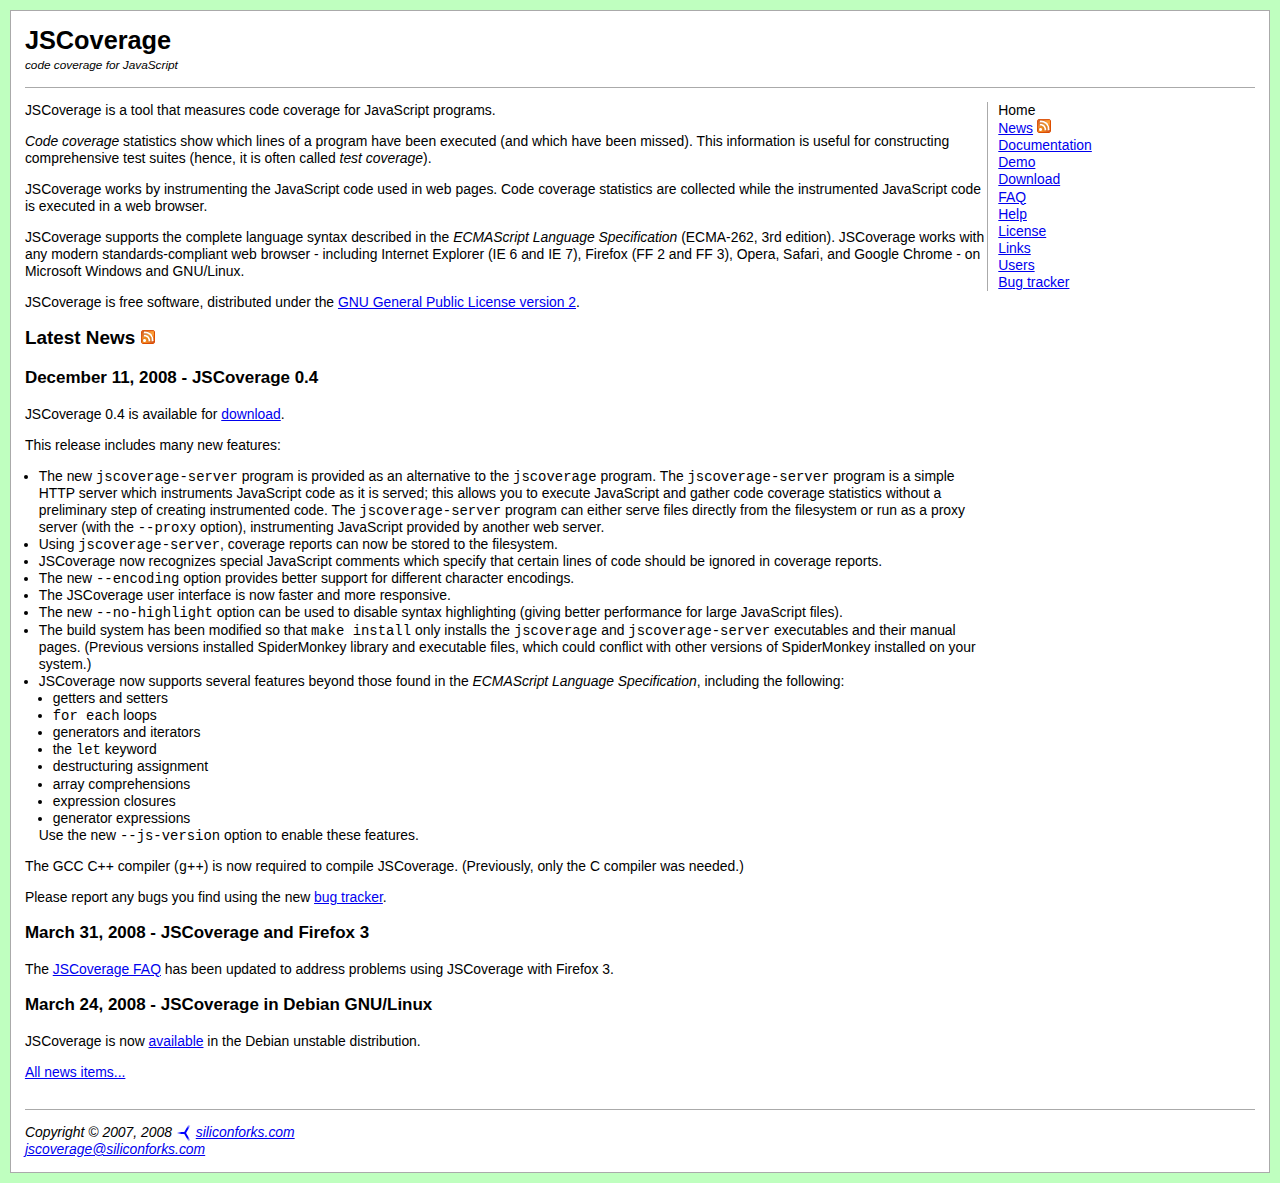
<file: socket.io/support/expresso/deps/jscoverage/doc/index.html>
<!DOCTYPE HTML PUBLIC "-//W3C//DTD HTML 4.01//EN">
<html>
<head>
<title>JSCoverage - code coverage for JavaScript</title>
<link rel="stylesheet" type="text/css" href="reset-fonts-grids.css">
<link rel="stylesheet" type="text/css" href="style.css">
</head>
<body>
<div id="doc3" class="yui-t5"> 
  <div id="hd"><h1><span class="h1">JSCoverage</span><br><span class="tag">code coverage for JavaScript</span></h1></div>  
  <div id="bd">
    <div id="yui-main"> 
      <div id="jscoverage-main" class="yui-b">
        <p>
        JSCoverage is a tool that measures code coverage for
        JavaScript programs.
        </p>
        <p>
        <dfn>Code coverage</dfn> statistics show which lines of a program have
        been executed (and which have been missed).  This information is useful
        for constructing comprehensive test suites (hence, it is often called
        <dfn>test coverage</dfn>).
        </p>
        <p>
        JSCoverage works by instrumenting the JavaScript code used in web
        pages.  Code coverage statistics are collected while the instrumented
        JavaScript code is executed in a web browser.
        </p>
        <p>
        JSCoverage supports the complete language syntax described in the
        <cite>ECMAScript Language Specification</cite> (ECMA-262, 3rd edition).
        JSCoverage works with any modern standards-compliant web browser -
        including Internet Explorer (IE 6 and IE 7), Firefox (FF 2 and FF 3),
        Opera, Safari, and Google Chrome - on Microsoft Windows and GNU/Linux.
        </p>
        <p>
        JSCoverage is free software, distributed under the
        <a href="license.html">GNU General Public License version 2</a>.
        </p>

        <h2>Latest News <a href="http://siliconforks.com/jscoverage/news.xml" type="application/rss+xml" title="RSS feed for JSCoverage"><img src="feed-icon-14x14.png" alt="RSS feed"></a></h2>

        <h3><a name="20081211">December 11, 2008 - JSCoverage 0.4</a></h3>
        <p>
        JSCoverage 0.4 is available for <a href="http://siliconforks.com/jscoverage/download.html">download</a>.
        </p>
        <p>
        This release includes many new features:
        </p>
        <ul class="list">
        <li>
        The new <code>jscoverage-server</code> program is provided as an
        alternative to the <code>jscoverage</code> program.  The
        <code>jscoverage-server</code> program is a simple HTTP server which
        instruments JavaScript code as it is served; this allows you to execute
        JavaScript and gather code coverage statistics without a preliminary
        step of creating instrumented code. The <code>jscoverage-server</code>
        program can either serve files directly from the filesystem or run as a
        proxy server (with the <code>--proxy</code> option), instrumenting
        JavaScript provided by another web server.
        <li>
        Using <code>jscoverage-server</code>, coverage reports can now be stored
        to the filesystem.
        </li>
        <li>
        JSCoverage now recognizes special JavaScript comments which specify that
        certain lines of code should be ignored in coverage reports.
        </li>
        <li>
        The new <code>--encoding</code> option provides better support for
        different character encodings.
        </li>
        <li>
        The JSCoverage user interface is now faster and more responsive.
        </li>
        <li>
        The new <code>--no-highlight</code> option can be used to disable syntax
        highlighting (giving better performance for large JavaScript files).
        </li>
        <li>
        The build system has been modified so that <code>make install</code>
        only installs the <code>jscoverage</code> and
        <code>jscoverage-server</code> executables and their manual pages.
        (Previous versions installed SpiderMonkey library and executable files,
        which could conflict with other versions of SpiderMonkey installed on
        your system.)
        </li>
        <li>
        JSCoverage now supports several features beyond those found in the
        <cite>ECMAScript Language Specification</cite>, including the following:
        <ul class="list">
        <li>getters and setters
        <li><code>for each</code> loops
        <li>generators and iterators
        <li>the <code>let</code> keyword
        <li>destructuring assignment
        <li>array comprehensions
        <li>expression closures
        <li>generator expressions
        </ul>
        Use the new <code>--js-version</code> option to enable these features.
        </li>
        </ul>
        <p>
        The GCC C++ compiler (<code>g++</code>) is now required to compile
        JSCoverage.  (Previously, only the C compiler was needed.)
        </p>
        <p>
        Please report any bugs you find using the new <a href="http://siliconforks.com/jscoverage/bugs/">bug tracker</a>.
        </p>

        <h3><a name="20080331">March 31, 2008 - JSCoverage and Firefox 3</a></h3>
        <p>
        The <a href="faq.html">JSCoverage FAQ</a> has been updated to address problems using JSCoverage with Firefox 3.
        </p>

        <h3><a name="20080324">March 24, 2008 - JSCoverage in Debian GNU/Linux</a></h3>
        <p>
        JSCoverage is now <a href="http://packages.debian.org/sid/jscoverage">available</a> in the Debian unstable distribution.
        </p>

        <p>
        <a href="news.html">All news items...</a>
        </p>
      </div>
    </div> 
    <div id="jscoverage-sidebar" class="yui-b">
      <ul>
      <li>Home
      <li><a href="news.html">News</a> <a href="http://siliconforks.com/jscoverage/news.xml" type="application/rss+xml" title="RSS feed for JSCoverage"><img src="feed-icon-14x14.png" alt="RSS feed"></a>
      <li><a href="manual.html">Documentation</a>
      <li><a href="demo.html">Demo</a>
      <li><a href="http://siliconforks.com/jscoverage/download.html">Download</a>
      <li><a href="faq.html">FAQ</a>
      <li><a href="help.html">Help</a>
      <li><a href="license.html">License</a>
      <li><a href="links.html">Links</a>
      <li><a href="users.html">Users</a>
      <li><a href="http://siliconforks.com/jscoverage/bugs/">Bug tracker</a>
      </ul>
    </div> 
  </div>  
  <div id="ft">
    <address>
      Copyright &copy; 2007, 2008 <a href="http://siliconforks.com/"><img src="siliconforks-16x16.png" width="16" height="16" class="icon" alt="Silicon Forks"></a> <a href="http://siliconforks.com/">siliconforks.com</a><br>
      <a href="mailto:jscoverage@siliconforks.com">jscoverage@siliconforks.com</a>
    </address>
  </div>  
</div>
</body>
</html>
</file>
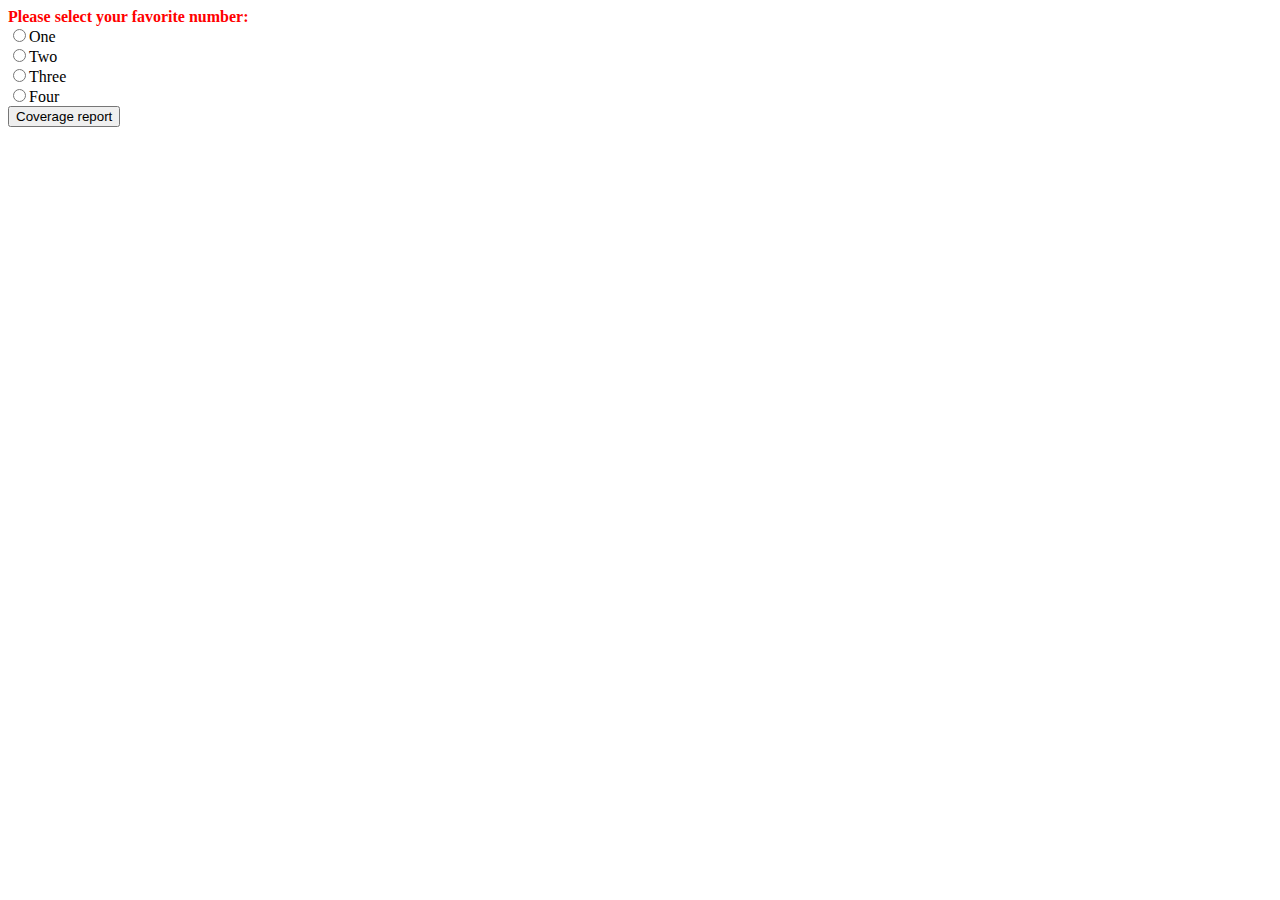
<file: socket.io/support/expresso/deps/jscoverage/doc/example-inverted/index.html>
<!DOCTYPE html PUBLIC "-//W3C//DTD HTML 4.01 Transitional//EN">
<html>
<head>
<title>Example</title>
<script type="text/javascript" src="script.js"></script>
<style>
div.black {
  color: black;
}
div.red {
  color: red;
  font-weight: bold;
}
</style>
</head>
<body>
<div id="request" class="red">Please select your favorite number:</div>
<input type="radio" name="number" id="radio1" onclick="go(this);"><label for="radio1">One</label><br>
<input type="radio" name="number" id="radio2" onclick="go(this);"><label for="radio2">Two</label><br>
<input type="radio" name="number" id="radio3" onclick="go(this);"><label for="radio3">Three</label><br>
<input type="radio" name="number" id="radio4" onclick="go(this);"><label for="radio4">Four</label><br>
<div id="result" class="red"></div>
<button onclick='window.open("jscoverage.html");'>Coverage report</button>
</body>
</html>
</file>
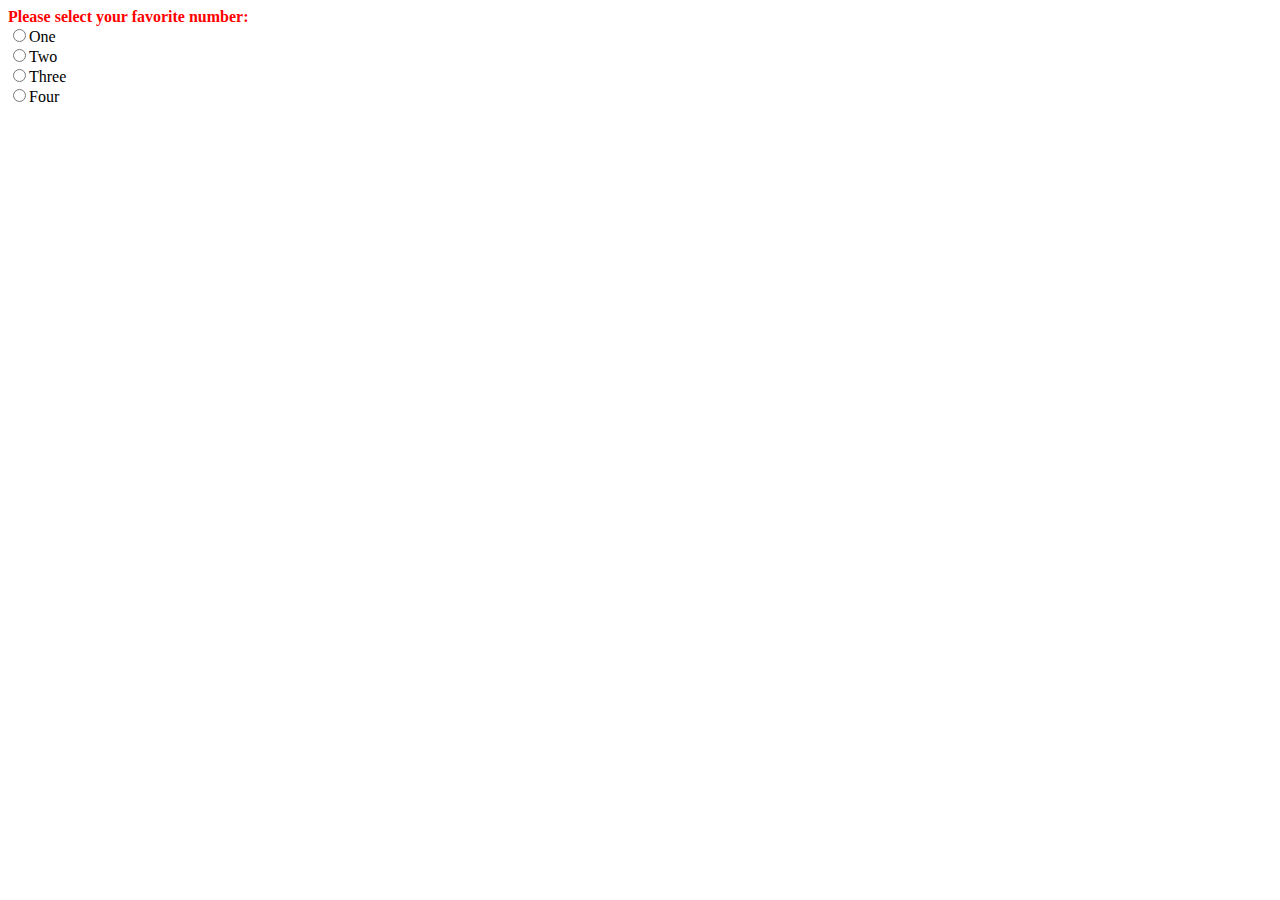
<file: socket.io/support/expresso/deps/jscoverage/doc/example/index.html>
<!DOCTYPE html PUBLIC "-//W3C//DTD HTML 4.01 Transitional//EN">
<html>
<head>
<title>Example</title>
<script type="text/javascript" src="script.js"></script>
<style>
div.black {
  color: black;
}
div.red {
  color: red;
  font-weight: bold;
}
</style>
</head>
<body>
<div id="request" class="red">Please select your favorite number:</div>
<input type="radio" name="number" id="radio1" onclick="go(this);"><label for="radio1">One</label><br>
<input type="radio" name="number" id="radio2" onclick="go(this);"><label for="radio2">Two</label><br>
<input type="radio" name="number" id="radio3" onclick="go(this);"><label for="radio3">Three</label><br>
<input type="radio" name="number" id="radio4" onclick="go(this);"><label for="radio4">Four</label><br>
<div id="result" class="red"></div>
</body>
</html>
</file>
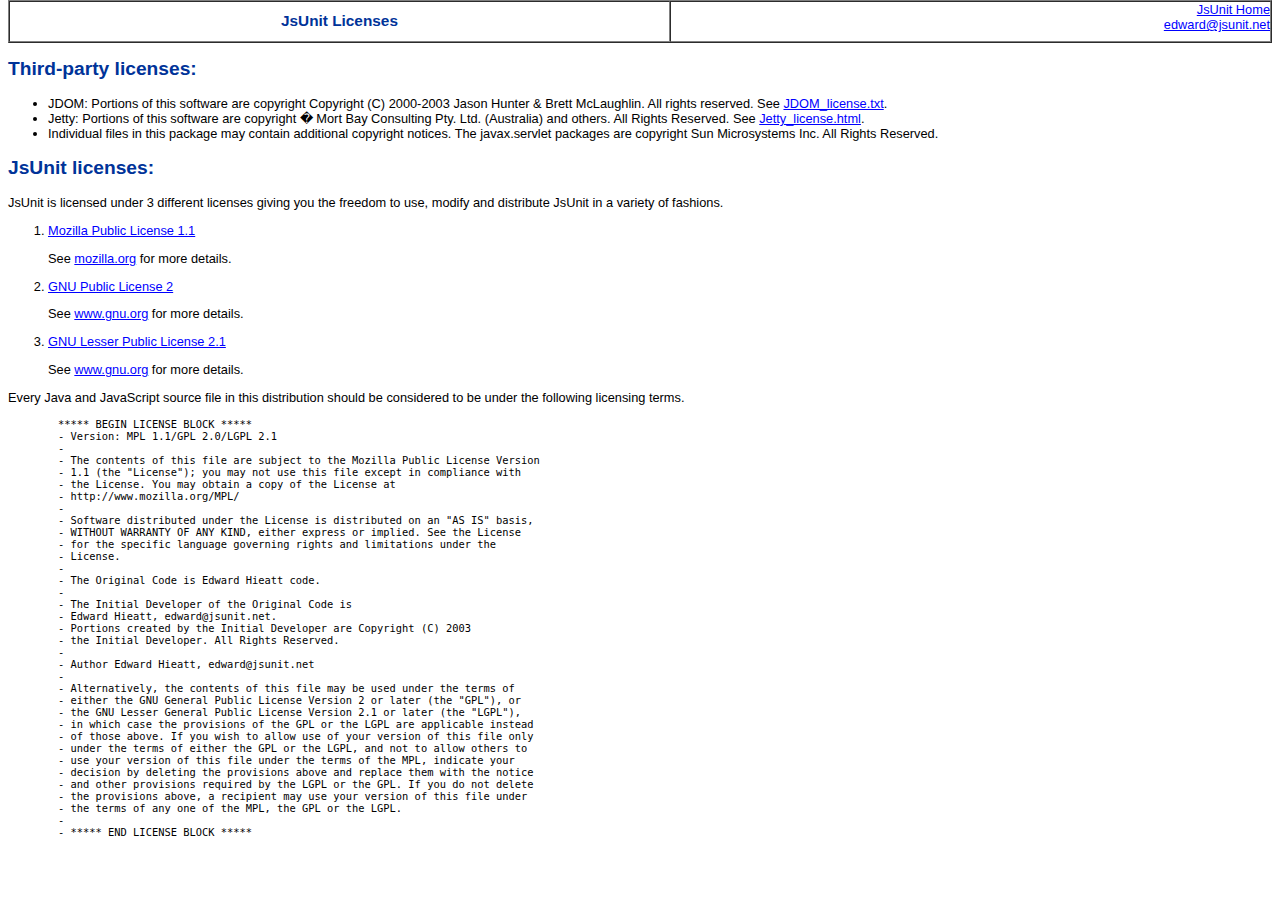
<file: socket.io/support/expresso/deps/jscoverage/doc/example-jsunit/jsunit/licenses/index.html>
<!DOCTYPE HTML PUBLIC "-//W3C//DTD HTML 4.01 Transitional//EN" "http://www.w3.org/TR/html4/loose.dtd">
<html>
<!-- JsUnit -->
<!-- ***** BEGIN LICENSE BLOCK *****
   - Version: MPL 1.1/GPL 2.0/LGPL 2.1
   -
   - The contents of this file are subject to the Mozilla Public License Version
   - 1.1 (the "License"); you may not use this file except in compliance with
   - the License. You may obtain a copy of the License at
   - http://www.mozilla.org/MPL/
   -
   - Software distributed under the License is distributed on an "AS IS" basis,
   - WITHOUT WARRANTY OF ANY KIND, either express or implied. See the License
   - for the specific language governing rights and limitations under the
   - License.
   -
   - The Original Code is Edward Hieatt code.
   -
   - The Initial Developer of the Original Code is
   - Edward Hieatt, edward@jsunit.net.
   - Portions created by the Initial Developer are Copyright (C) 2001
   - the Initial Developer. All Rights Reserved.
   -
   - Contributor(s):
   - Edward Hieatt, edward@jsunit.net (original author)
   - Bob Clary, bc@bclary.comn
   -
   - Alternatively, the contents of this file may be used under the terms of
   - either the GNU General Public License Version 2 or later (the "GPL"), or
   - the GNU Lesser General Public License Version 2.1 or later (the "LGPL"),
   - in which case the provisions of the GPL or the LGPL are applicable instead
   - of those above. If you wish to allow use of your version of this file only
   - under the terms of either the GPL or the LGPL, and not to allow others to
   - use your version of this file under the terms of the MPL, indicate your
   - decision by deleting the provisions above and replace them with the notice
   - and other provisions required by the LGPL or the GPL. If you do not delete
   - the provisions above, a recipient may use your version of this file under
   - the terms of any one of the MPL, the GPL or the LGPL.
   -
   - ***** END LICENSE BLOCK ***** -->

<head>
    <meta http-equiv="Content-Type" content="text/html; charset=UTF-8">
    <title>Licensing</title>
    <link rel="stylesheet" type="text/css" href="../app/css/jsUnitStyle.css">
</head>

<body>
<table width="100%" cellpadding="0" cellspacing="0" border="1" summary="jsUnit Information">
    <tr>
        <th align="center" valign="top"><h1>JsUnit Licenses</h1></th>

        <td align="right" valign="top">
            <a href="http://www.jsunit.net/" target="_blank">JsUnit Home</a><br>
            <a href="mailto:edward@jsunit.net">edward@jsunit.net</a><br>
        </tr>
</table>

<p><h2>Third-party licenses:</h2>
    <ul>
        <li>JDOM: Portions of this software are copyright Copyright (C) 2000-2003 Jason Hunter & Brett McLaughlin. All
            rights reserved. See <a href="JDOM_license.txt">JDOM_license.txt</a>.
        <li>Jetty: Portions of this software are copyright � Mort Bay Consulting Pty. Ltd. (Australia) and others. All
            Rights Reserved. See <a href="Jetty_license.html">Jetty_license.html</a>.
        <li>Individual files in this package may contain additional copyright notices. The javax.servlet packages are
            copyright Sun Microsystems Inc. All Rights Reserved.
    </ul>
</p>

<p><h2>JsUnit licenses:</h2>
    JsUnit is licensed under 3 different licenses giving you the freedom
    to use, modify and distribute JsUnit in a variety of fashions.
</p>

<ol>
    <li>
        <p><a href="MPL-1.1.txt">Mozilla Public License 1.1</a></p>

        <p>See <a href="http://www.mozilla.org/MPL/">mozilla.org</a>
            for more details.</p>
    </li>

    <li>
        <p><a href="gpl-2.txt">GNU Public License 2</a></p>

        <p>See <a href="http://www.gnu.org/licenses/licenses.html">www.gnu.org</a>
            for more details.</p>
    </li>

    <li>
        <p><a href="lgpl-2.1.txt">GNU Lesser Public License 2.1</a></p>

        <p>See <a href="http://www.gnu.org/licenses/licenses.html">www.gnu.org</a>
            for more details.</p>
    </li>
</ol>

<p>
    Every Java and JavaScript source file in this distribution should be considered to be under the following licensing
    terms.
    <pre>
        ***** BEGIN LICENSE BLOCK *****
        - Version: MPL 1.1/GPL 2.0/LGPL 2.1
        -
        - The contents of this file are subject to the Mozilla Public License Version
        - 1.1 (the "License"); you may not use this file except in compliance with
        - the License. You may obtain a copy of the License at
        - http://www.mozilla.org/MPL/
        -
        - Software distributed under the License is distributed on an "AS IS" basis,
        - WITHOUT WARRANTY OF ANY KIND, either express or implied. See the License
        - for the specific language governing rights and limitations under the
        - License.
        -
        - The Original Code is Edward Hieatt code.
        -
        - The Initial Developer of the Original Code is
        - Edward Hieatt, edward@jsunit.net.
        - Portions created by the Initial Developer are Copyright (C) 2003
        - the Initial Developer. All Rights Reserved.
        -
        - Author Edward Hieatt, edward@jsunit.net
        -
        - Alternatively, the contents of this file may be used under the terms of
        - either the GNU General Public License Version 2 or later (the "GPL"), or
        - the GNU Lesser General Public License Version 2.1 or later (the "LGPL"),
        - in which case the provisions of the GPL or the LGPL are applicable instead
        - of those above. If you wish to allow use of your version of this file only
        - under the terms of either the GPL or the LGPL, and not to allow others to
        - use your version of this file under the terms of the MPL, indicate your
        - decision by deleting the provisions above and replace them with the notice
        - and other provisions required by the LGPL or the GPL. If you do not delete
        - the provisions above, a recipient may use your version of this file under
        - the terms of any one of the MPL, the GPL or the LGPL.
        -
        - ***** END LICENSE BLOCK *****
    </pre>
</p>
</body>
</html>
</file>
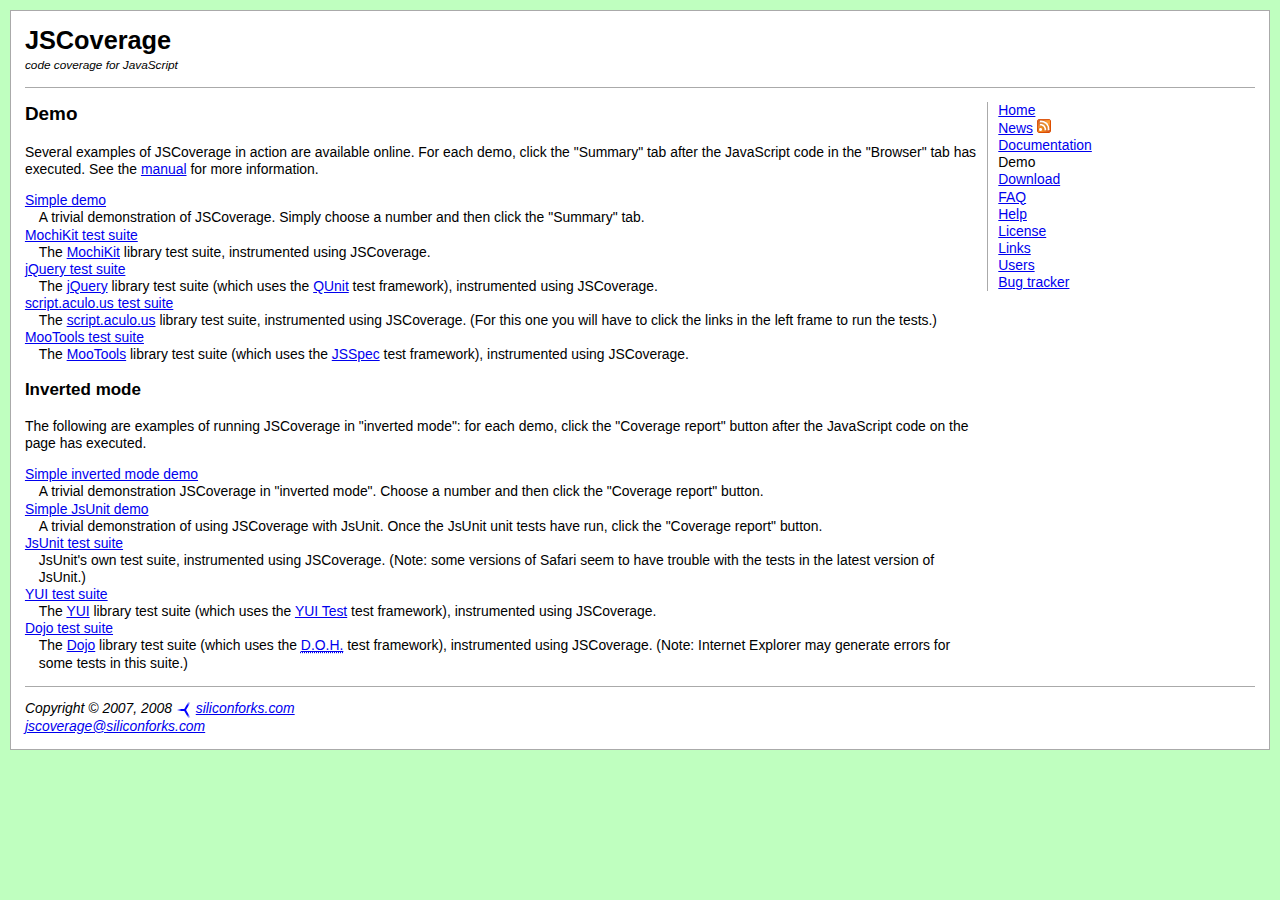
<file: socket.io/support/expresso/deps/jscoverage/doc/demo.html>
<!DOCTYPE HTML PUBLIC "-//W3C//DTD HTML 4.01//EN">
<html>
<head>
<title>JSCoverage - demo</title>
<link rel="stylesheet" type="text/css" href="reset-fonts-grids.css">
<link rel="stylesheet" type="text/css" href="style.css">
</head>
<body>
<div id="doc3" class="yui-t5">
  <div id="hd"><h1><a href="./">JSCoverage</a><br><span class="tag">code coverage for JavaScript</span></h1></div>  
  <div id="bd">
    <div id="yui-main"> 
      <div id="jscoverage-main" class="yui-b">
        <h2>Demo</h2>
        <p>
        Several examples of JSCoverage in action are available online.  For each demo, click the "Summary" tab
        after the JavaScript code in the "Browser" tab has executed.  See the <a href="manual.html">manual</a>
        for more information.
        </p>
        <dl>
        <dt><a href="instrumented/jscoverage.html?index.html">Simple demo</a></dt>
        <dd>A trivial demonstration of JSCoverage.  Simply choose a number and then click the "Summary" tab.</dd>
        <dt><a href="http://siliconforks.com/jscoverage/instrumented-mochikit/jscoverage.html?tests/index.html">MochiKit test suite</a></dt>
        <dd>The <a href="http://mochikit.com/">MochiKit</a> library test suite, instrumented using JSCoverage.</dd>
        <dt><a href="http://siliconforks.com/jscoverage/instrumented-jquery/jscoverage.html?test/index.html">jQuery test suite</a></dt>
        <dd>The <a href="http://jquery.com/">jQuery</a> library test suite
        (which uses the <a href="http://docs.jquery.com/QUnit">QUnit</a> test framework),
        instrumented using JSCoverage.</dd>
        <dt><a href="http://siliconforks.com/jscoverage/instrumented-scriptaculous/jscoverage.html?test/run_unit_tests.html">script.aculo.us test suite</a></dt>
        <dd>The <a href="http://script.aculo.us/">script.aculo.us</a> library test suite, instrumented using JSCoverage.  (For this one you
            will have to click the links in the left frame to run the tests.)</dd>
        <dt><a href="http://siliconforks.com/jscoverage/instrumented-mootools/jscoverage.html?Specs/index.html">MooTools test suite</a></dt>
        <dd>The <a href="http://mootools.net/">MooTools</a> library test suite
        (which uses the <a href="http://jania.pe.kr/aw/moin.cgi/JSSpec">JSSpec</a> test framework),
        instrumented using JSCoverage.</dd>
        </dl>
        <h3>Inverted mode</h3>
        <p>
        The following are examples of running JSCoverage in "inverted mode":
        for each demo, click the "Coverage report" button after the JavaScript
        code on the page has executed.
        </p>
        <dl>
        <dt><a href="instrumented-inverted/index.html">Simple inverted mode demo</a></dt>
        <dd>A trivial demonstration JSCoverage in "inverted mode".
            Choose a number and then click the "Coverage report" button.</dd>
        <dt><a href="http://siliconforks.com/jscoverage/instrumented-jsunit/jsunit/testRunner.html?testPage=http://siliconforks.com/jscoverage/instrumented-jsunit/test.html&amp;autoRun=true">Simple JsUnit demo</a></dt>
        <dd>A trivial demonstration of using JSCoverage with JsUnit.  Once the
            JsUnit unit tests have run, click the "Coverage report" button.</dd>
        <dt><a href="http://siliconforks.com/jscoverage/instrumented-jsunit-self/jsunit/testRunner.html?testPage=http://siliconforks.com/jscoverage/instrumented-jsunit-self/jsunit/tests/jsUnitTestSuite.html&amp;autoRun=true">JsUnit test suite</a></dt>
        <dd>JsUnit's own test suite, instrumented using JSCoverage.  (Note: some versions of Safari seem to have trouble with the tests in the latest version of JsUnit.)</dd>
        <dt><a href="http://siliconforks.com/jscoverage/instrumented-yui/tests/YUI.html">YUI test suite</a>
        <dd>The <a href="http://developer.yahoo.com/yui/">YUI</a> library test suite
        (which uses the <a href="http://developer.yahoo.com/yui/yuitest/">YUI Test</a> test framework),
        instrumented using JSCoverage.
        <dt><a href="http://siliconforks.com/jscoverage/instrumented-dojo/dojo/tests/runTests.html">Dojo test suite</a>
        <dd>The <a href="http://dojotoolkit.org/">Dojo</a> library test suite
        (which uses the <a href="http://dojotoolkit.org/book/dojo-book-0-9/part-4-meta-dojo/d-o-h-unit-testing"><acronym title="Dojo Objective Harness">D.O.H.</acronym></a> test framework),
        instrumented using JSCoverage.  (Note: Internet Explorer may generate errors for some tests in this suite.)
        </dl>
      </div>
    </div>
    <div id="jscoverage-sidebar" class="yui-b">
      <ul>
      <li><a href="./">Home</a>
      <li><a href="news.html">News</a> <a href="http://siliconforks.com/jscoverage/news.xml" type="application/rss+xml" title="RSS feed for JSCoverage"><img src="feed-icon-14x14.png" alt="RSS feed"></a>
      <li><a href="manual.html">Documentation</a>
      <li>Demo
      <li><a href="http://siliconforks.com/jscoverage/download.html">Download</a>
      <li><a href="faq.html">FAQ</a>
      <li><a href="help.html">Help</a>
      <li><a href="license.html">License</a>
      <li><a href="links.html">Links</a>
      <li><a href="users.html">Users</a>
      <li><a href="http://siliconforks.com/jscoverage/bugs/">Bug tracker</a>
      </ul>
    </div> 
  </div>
  <div id="ft">
    <address>
      Copyright &copy; 2007, 2008 <a href="http://siliconforks.com/"><img src="siliconforks-16x16.png" width="16" height="16" class="icon" alt="Silicon Forks"></a> <a href="http://siliconforks.com/">siliconforks.com</a><br>
      <a href="mailto:jscoverage@siliconforks.com">jscoverage@siliconforks.com</a>
    </address>
  </div>  
</div>
</body>
</html>
</file>
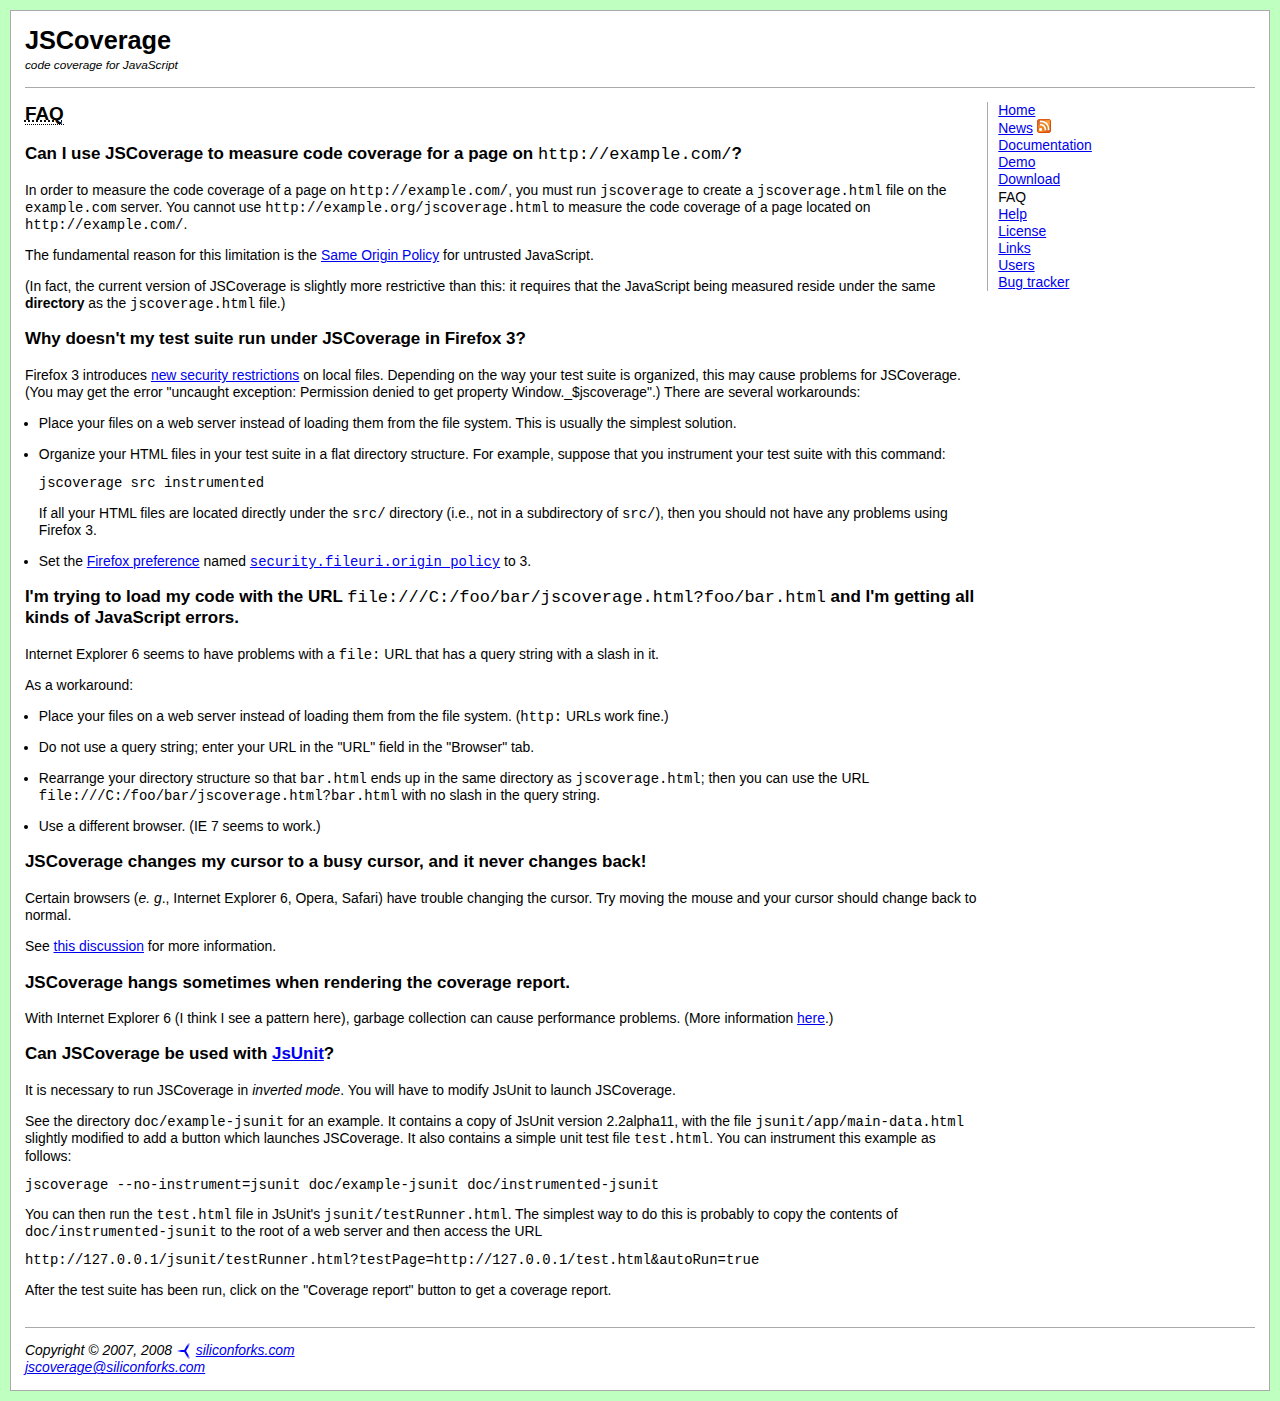
<file: socket.io/support/expresso/deps/jscoverage/doc/faq.html>
<!DOCTYPE HTML PUBLIC "-//W3C//DTD HTML 4.01//EN">
<html>
<head>
<title>JSCoverage - FAQ</title>
<link rel="stylesheet" type="text/css" href="reset-fonts-grids.css">
<link rel="stylesheet" type="text/css" href="style.css">
</head>
<body>
<div id="doc3" class="yui-t5"> 
  <div id="hd"><h1><a href="./">JSCoverage</a><br><span class="tag">code coverage for JavaScript</span></h1></div>  
  <div id="bd">
    <div id="yui-main"> 
      <div id="jscoverage-main" class="yui-b">
        <h2><abbr title="Frequently Asked Questions">FAQ</abbr></h2>

        <h3>Can I use JSCoverage to measure code coverage for a page on <code>http://example.com/</code>?</h3>

        <p>
        In order to measure the code coverage of a page on <code>http://example.com/</code>,
        you must run <code>jscoverage</code> to create a <code>jscoverage.html</code> file on the
        <code>example.com</code> server.  You cannot use <code>http://example.org/jscoverage.html</code>
        to measure the code coverage of a page located on <code>http://example.com/</code>.
        </p>

        <p>
        The fundamental reason for this limitation is the
        <a href="http://www.mozilla.org/projects/security/components/same-origin.html">Same Origin Policy</a>
        for untrusted JavaScript.
        </p>

        <p>
        (In fact, the current version of JSCoverage is slightly more restrictive
        than this: it requires that the JavaScript being measured reside under the
        same <strong>directory</strong> as the <code>jscoverage.html</code> file.)
        </p>

        <h3>Why doesn't my test suite run under JSCoverage in Firefox 3?</h3>

        <p>
        Firefox 3 introduces <a
        href="http://tech.groups.yahoo.com/group/jsunit/message/1075">new
        security restrictions</a> on local files.  Depending on the way your
        test suite is organized, this may cause problems for JSCoverage.
        (You may get the error "uncaught exception: Permission denied to get property Window._$jscoverage".)
        There are several workarounds:
        </p>

        <ul class="list">
        <li><p>Place your files on a web server instead of loading them from the file system.
            This is usually the simplest solution.</p>
        <li><p>Organize your HTML files in your test suite in a flat directory structure.  For example, suppose that
            you instrument your test suite with this command:</p>
<pre>
jscoverage src instrumented
</pre>
            <p>If all your HTML files are located directly under the <code>src/</code> directory (i.e., not in a
            subdirectory of <code>src/</code>), then you should not have any problems using Firefox 3.</p>
        <li><p>Set the <a href="http://kb.mozillazine.org/Editing_configuration">Firefox preference</a> named 
            <code><a href="http://kb.mozillazine.org/Security.fileuri.origin_policy">security.fileuri.origin_policy</a></code>
            to 3.</p>
        </ul>

        <h3>I'm trying to load my code with the URL
        <code>file:///C:/foo/bar/jscoverage.html?foo/bar.html</code>
        and I'm getting all kinds of JavaScript errors.</h3>

        <p>
        Internet Explorer 6 seems to have problems with a <code>file:</code> URL
        that has a query string with a slash in it.
        </p>
        <p>
        As a workaround:
        </p>
        <ul class="list">
        <li><p>Place your files on a web server instead of loading them from the file system.
            (<code>http:</code> URLs work fine.)</p>
        <li><p>Do not use a query string; enter your URL in the "URL" field in the "Browser" tab.</p>
        <li><p>Rearrange your directory structure so that <code>bar.html</code>
            ends up in the same directory as <code>jscoverage.html</code>; then
            you can use the URL
            <code>file:///C:/foo/bar/jscoverage.html?bar.html</code>
            with no slash in the query string.</p>
        <li><p>Use a different browser.  (IE 7 seems to work.)</p>
        </ul>

        <h3>JSCoverage changes my cursor to a busy cursor, and it never changes back!</h3>

        <p>
        Certain browsers (<i>e. g</i>., Internet Explorer 6, Opera, Safari) have trouble changing
        the cursor.  Try moving the mouse and your cursor should change back to normal.
        </p>

        <p>
        See <a href="http://groups.google.com/group/Google-Web-Toolkit/browse_thread/thread/631908bd63241136/783c307480f95d8c">this discussion</a> for more information.
        </p>

        <h3>JSCoverage hangs sometimes when rendering the coverage report.</h3>

        <p>
        With Internet Explorer 6 (I think I see a pattern here), garbage collection can cause performance problems.
        (More information <a href="http://ajaxian.com/archives/garbage-collection-in-ie6">here</a>.)
        </p>

        <h3 id="jsunit">Can JSCoverage be used with <a href="http://www.jsunit.net/">JsUnit</a>?</h3>

        <p>
        It is necessary to run JSCoverage in <dfn>inverted mode</dfn>.  You will have to
        modify JsUnit to launch JSCoverage.
        </p>

        <p>
        See the directory <code>doc/example-jsunit</code> for an example. It
        contains a copy of JsUnit version 2.2alpha11, with the file
        <code>jsunit/app/main-data.html</code> slightly modified to add a button
        which launches JSCoverage.  It also contains a simple unit test file <code>test.html</code>.  You
        can instrument this example as follows:
        </p>

<pre>
jscoverage --no-instrument=jsunit doc/example-jsunit doc/instrumented-jsunit
</pre>

       <p>
       You can then run the <code>test.html</code> file in JsUnit's <code>jsunit/testRunner.html</code>.
       The simplest way to do this is probably to copy the contents of <code>doc/instrumented-jsunit</code>
       to the root of a web server and then access the URL
       </p>

<pre>
http://127.0.0.1/jsunit/testRunner.html?testPage=http://127.0.0.1/test.html&amp;autoRun=true
</pre>

      <p>
      After the test suite has been run, click on the "Coverage report" button
      to get a coverage report.
      </p>

      </div>
    </div> 
    <div id="jscoverage-sidebar" class="yui-b">
      <ul>
      <li><a href="./">Home</a>
      <li><a href="news.html">News</a> <a href="http://siliconforks.com/jscoverage/news.xml" type="application/rss+xml" title="RSS feed for JSCoverage"><img src="feed-icon-14x14.png" alt="RSS feed"></a>
      <li><a href="manual.html">Documentation</a>
      <li><a href="demo.html">Demo</a>
      <li><a href="http://siliconforks.com/jscoverage/download.html">Download</a>
      <li>FAQ
      <li><a href="help.html">Help</a>
      <li><a href="license.html">License</a>
      <li><a href="links.html">Links</a>
      <li><a href="users.html">Users</a>
      <li><a href="http://siliconforks.com/jscoverage/bugs/">Bug tracker</a>
      </ul>
    </div> 
  </div>  
  <div id="ft">
    <address>
      Copyright &copy; 2007, 2008 <a href="http://siliconforks.com/"><img src="siliconforks-16x16.png" width="16" height="16" class="icon" alt="Silicon Forks"></a> <a href="http://siliconforks.com/">siliconforks.com</a><br>
      <a href="mailto:jscoverage@siliconforks.com">jscoverage@siliconforks.com</a>
    </address>
  </div>  
</div>
</body>
</html>
</file>
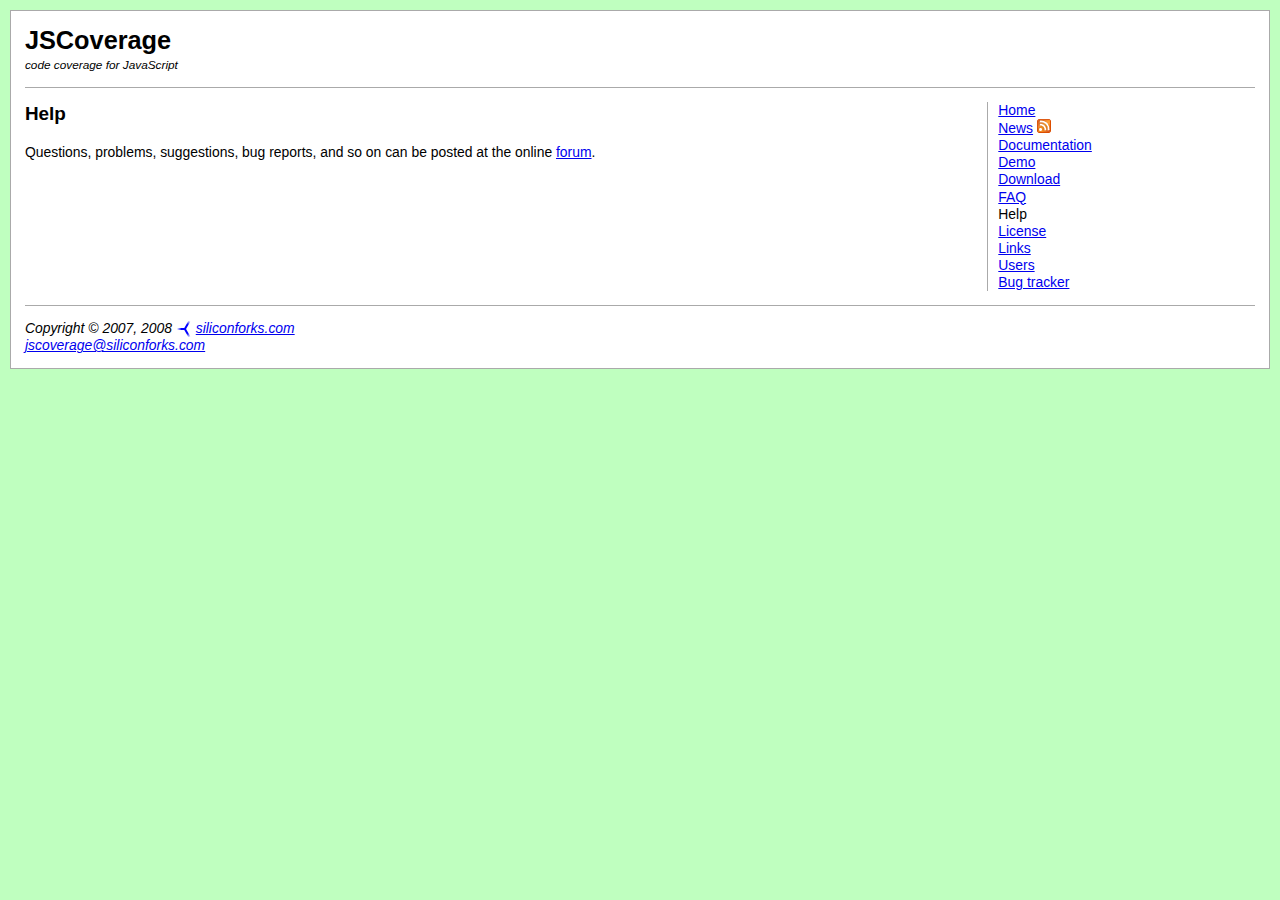
<file: socket.io/support/expresso/deps/jscoverage/doc/help.html>
<!DOCTYPE HTML PUBLIC "-//W3C//DTD HTML 4.01//EN">
<html>
<head>
<title>JSCoverage - help</title>
<link rel="stylesheet" type="text/css" href="reset-fonts-grids.css">
<link rel="stylesheet" type="text/css" href="style.css">
</head>
<body>
<div id="doc3" class="yui-t5"> 
  <div id="hd"><h1><a href="./">JSCoverage</a><br><span class="tag">code coverage for JavaScript</span></h1></div>  
  <div id="bd">
    <div id="yui-main"> 
      <div id="jscoverage-main" class="yui-b">
        <h2>Help</h2>
        <p>
        Questions, problems, suggestions, bug reports, and so on can be posted at the
        online <a href="http://siliconforks.com/forum/viewforum.php?f=1">forum</a>.
        </p>
      </div>
    </div> 
    <div id="jscoverage-sidebar" class="yui-b">
      <ul>
      <li><a href="./">Home</a>
      <li><a href="news.html">News</a> <a href="http://siliconforks.com/jscoverage/news.xml" type="application/rss+xml" title="RSS feed for JSCoverage"><img src="feed-icon-14x14.png" alt="RSS feed"></a>
      <li><a href="manual.html">Documentation</a>
      <li><a href="demo.html">Demo</a>
      <li><a href="http://siliconforks.com/jscoverage/download.html">Download</a>
      <li><a href="faq.html">FAQ</a>
      <li>Help
      <li><a href="license.html">License</a>
      <li><a href="links.html">Links</a>
      <li><a href="users.html">Users</a>
      <li><a href="http://siliconforks.com/jscoverage/bugs/">Bug tracker</a>
      </ul>
    </div> 
  </div>  
  <div id="ft">
    <address>
      Copyright &copy; 2007, 2008 <a href="http://siliconforks.com/"><img src="siliconforks-16x16.png" width="16" height="16" class="icon" alt="Silicon Forks"></a> <a href="http://siliconforks.com/">siliconforks.com</a><br>
      <a href="mailto:jscoverage@siliconforks.com">jscoverage@siliconforks.com</a>
    </address>
  </div>  
</div>
</body>
</html>
</file>
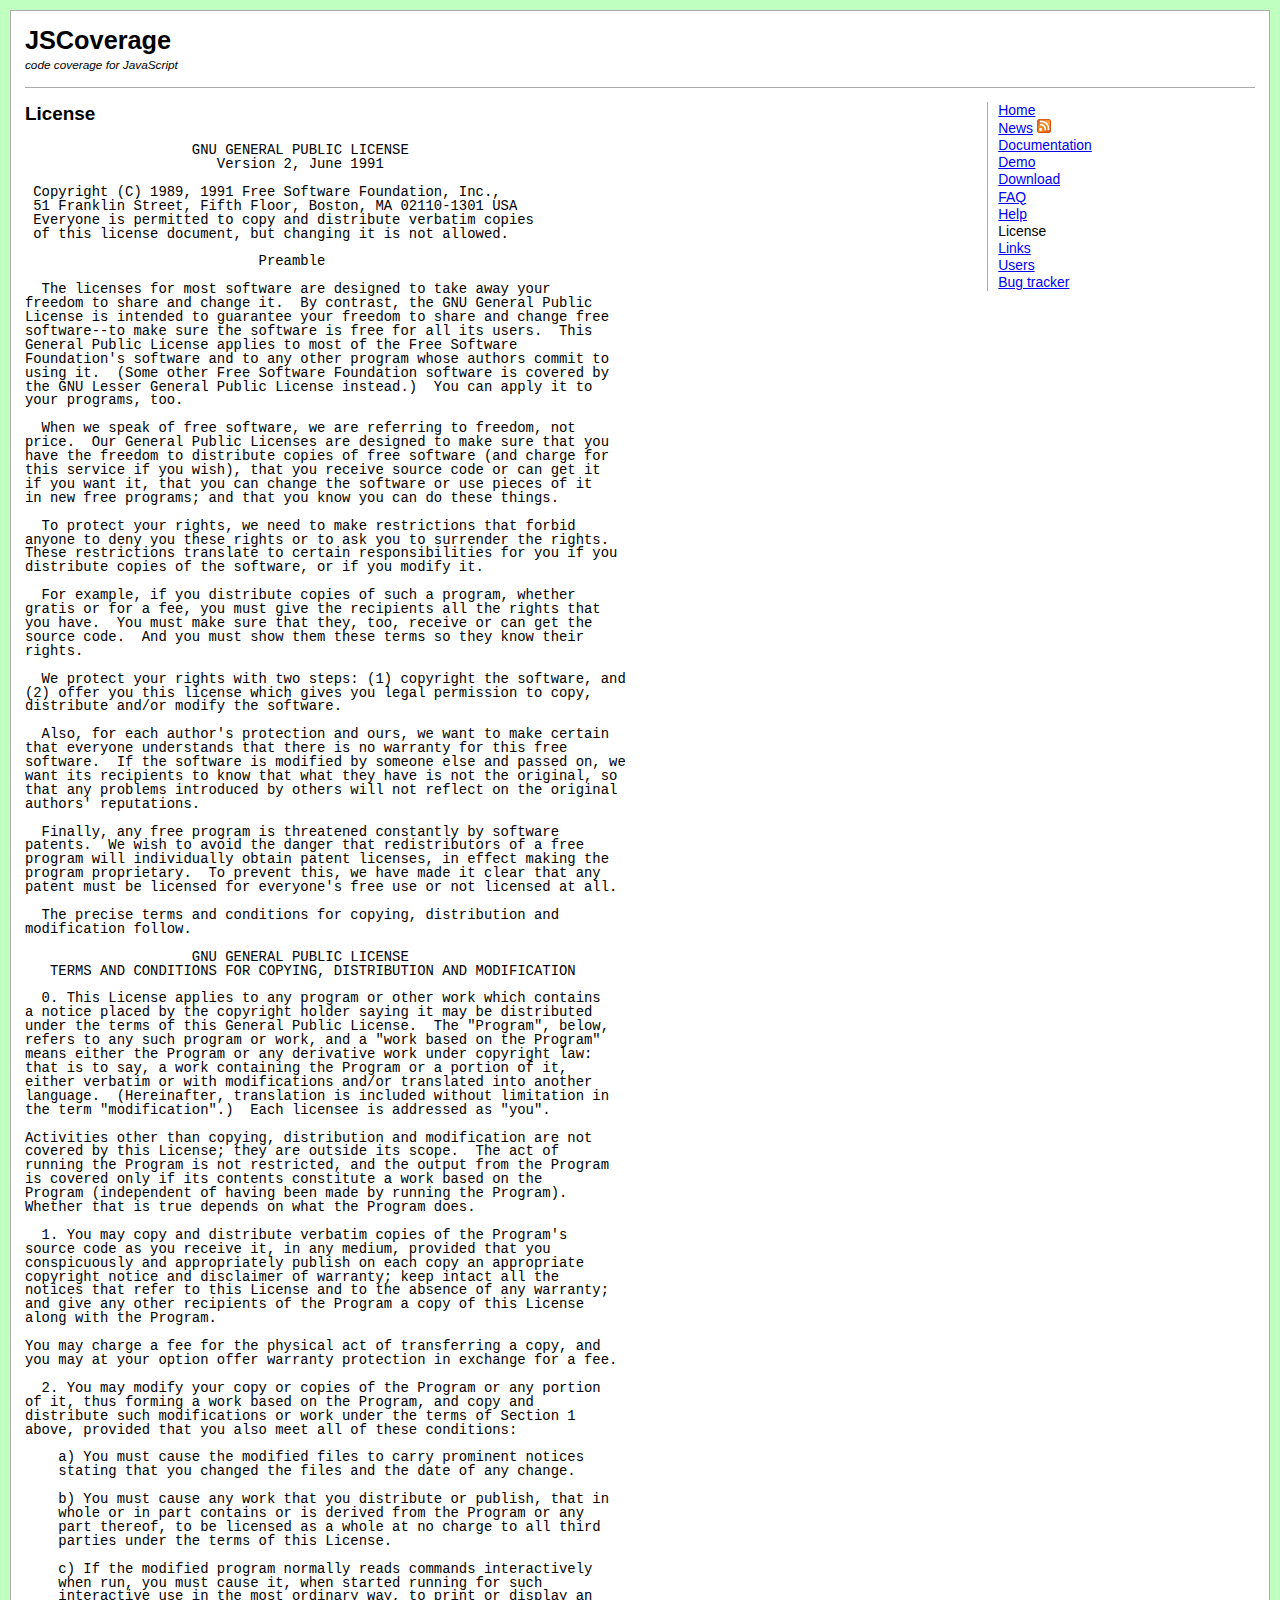
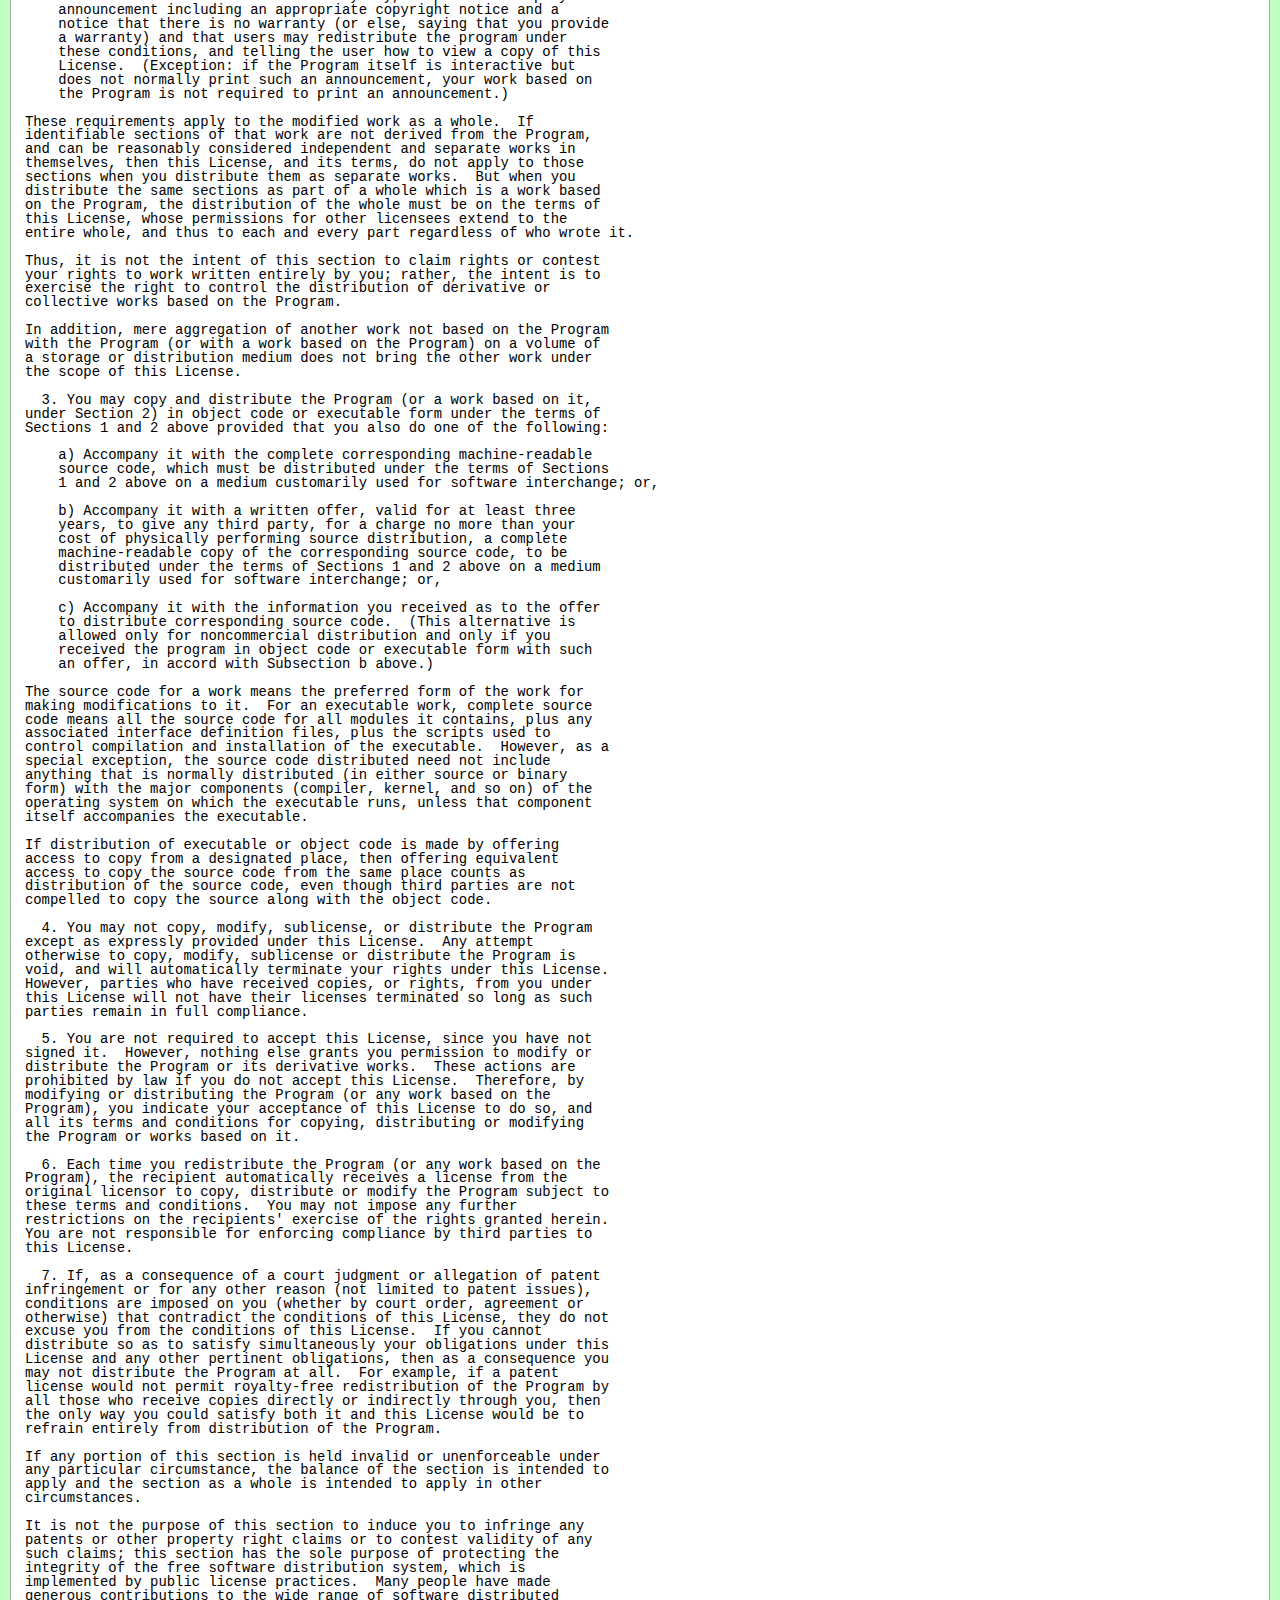
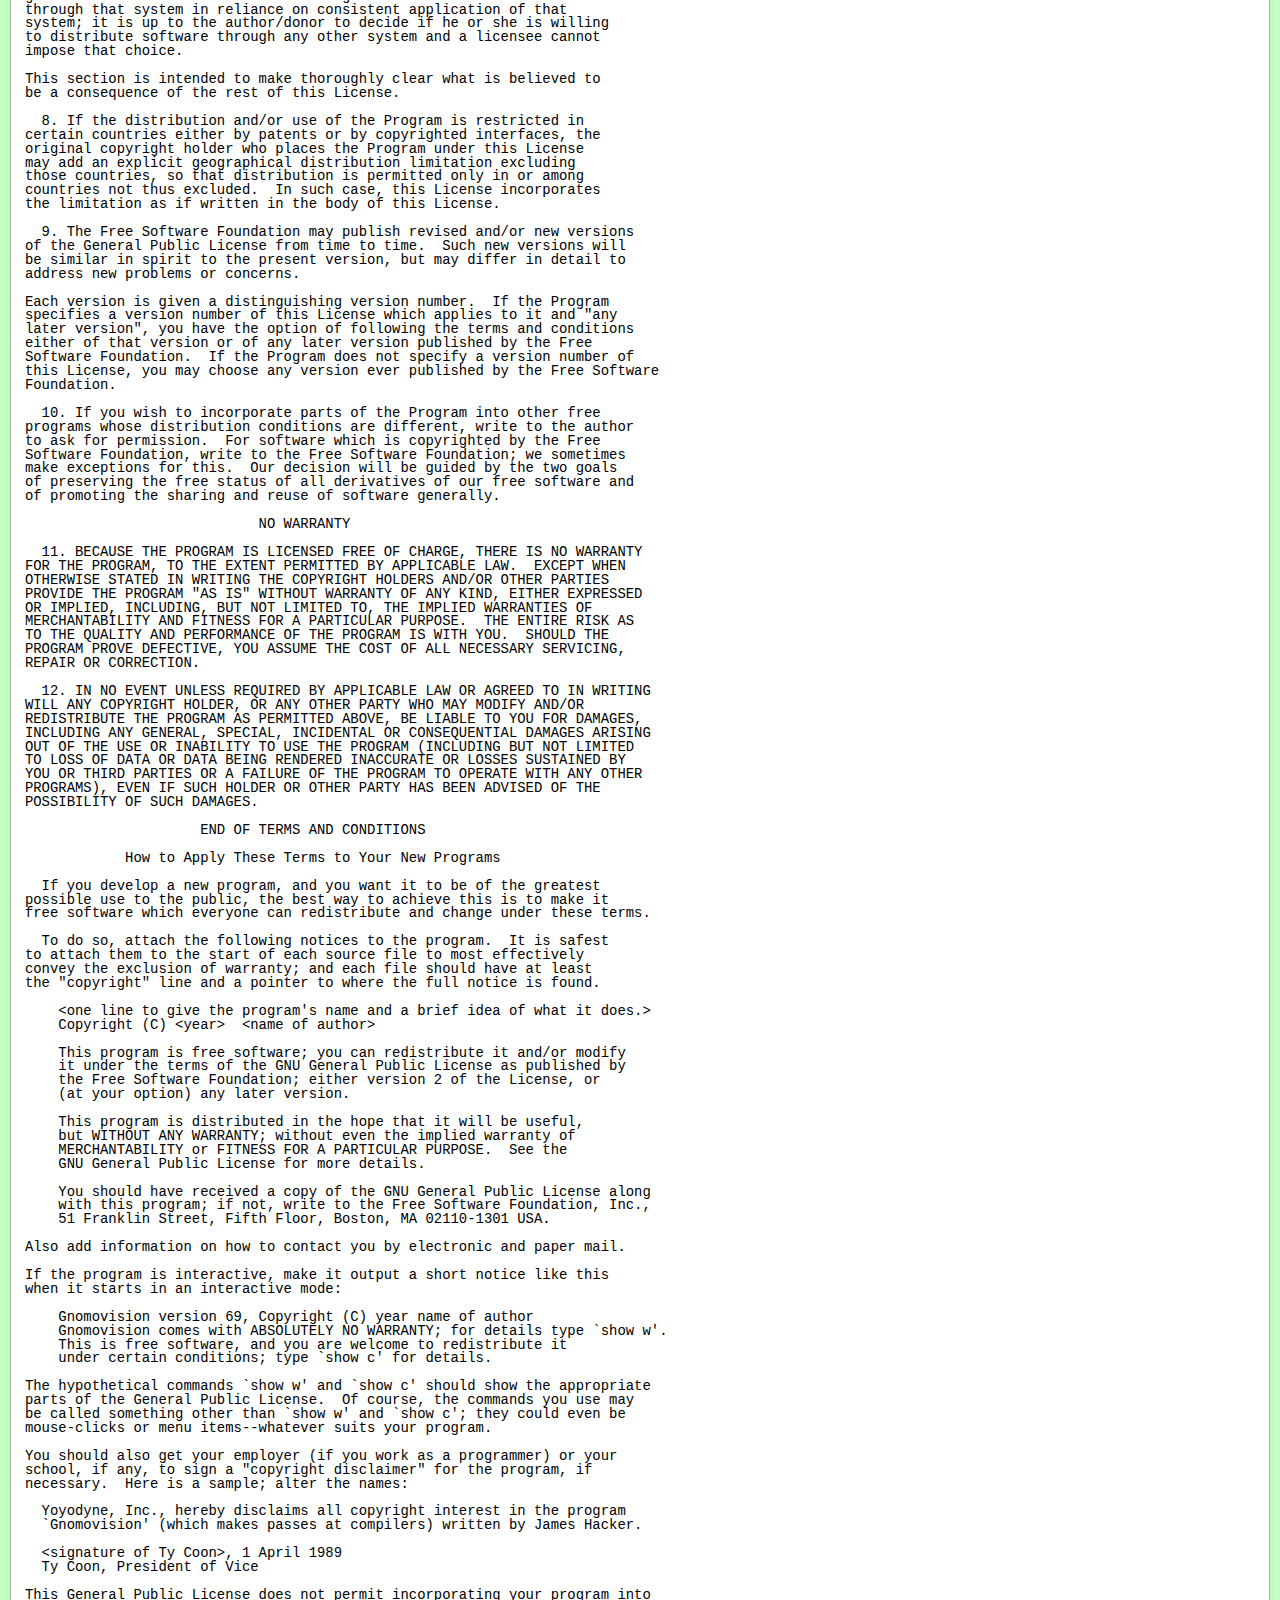
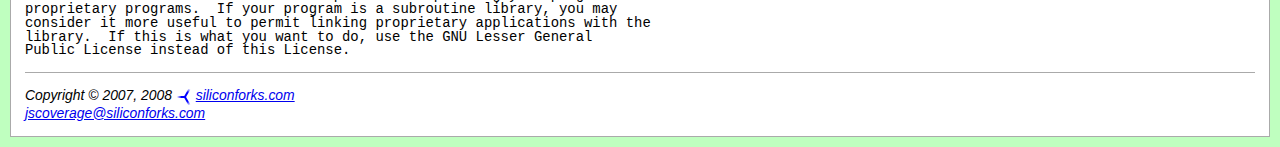
<file: socket.io/support/expresso/deps/jscoverage/doc/license.html>
<!DOCTYPE HTML PUBLIC "-//W3C//DTD HTML 4.01//EN">
<html>
<head>
<title>JSCoverage - license</title>
<link rel="stylesheet" type="text/css" href="reset-fonts-grids.css">
<link rel="stylesheet" type="text/css" href="style.css">
</head>
<body>
<div id="doc3" class="yui-t5"> 
  <div id="hd"><h1><a href="./">JSCoverage</a><br><span class="tag">code coverage for JavaScript</span></h1></div>  
  <div id="bd">
    <div id="yui-main"> 
      <div id="jscoverage-main" class="yui-b">
<h2>License</h2>
<pre>
		    GNU GENERAL PUBLIC LICENSE
		       Version 2, June 1991

 Copyright (C) 1989, 1991 Free Software Foundation, Inc.,
 51 Franklin Street, Fifth Floor, Boston, MA 02110-1301 USA
 Everyone is permitted to copy and distribute verbatim copies
 of this license document, but changing it is not allowed.

			    Preamble

  The licenses for most software are designed to take away your
freedom to share and change it.  By contrast, the GNU General Public
License is intended to guarantee your freedom to share and change free
software--to make sure the software is free for all its users.  This
General Public License applies to most of the Free Software
Foundation's software and to any other program whose authors commit to
using it.  (Some other Free Software Foundation software is covered by
the GNU Lesser General Public License instead.)  You can apply it to
your programs, too.

  When we speak of free software, we are referring to freedom, not
price.  Our General Public Licenses are designed to make sure that you
have the freedom to distribute copies of free software (and charge for
this service if you wish), that you receive source code or can get it
if you want it, that you can change the software or use pieces of it
in new free programs; and that you know you can do these things.

  To protect your rights, we need to make restrictions that forbid
anyone to deny you these rights or to ask you to surrender the rights.
These restrictions translate to certain responsibilities for you if you
distribute copies of the software, or if you modify it.

  For example, if you distribute copies of such a program, whether
gratis or for a fee, you must give the recipients all the rights that
you have.  You must make sure that they, too, receive or can get the
source code.  And you must show them these terms so they know their
rights.

  We protect your rights with two steps: (1) copyright the software, and
(2) offer you this license which gives you legal permission to copy,
distribute and/or modify the software.

  Also, for each author's protection and ours, we want to make certain
that everyone understands that there is no warranty for this free
software.  If the software is modified by someone else and passed on, we
want its recipients to know that what they have is not the original, so
that any problems introduced by others will not reflect on the original
authors' reputations.

  Finally, any free program is threatened constantly by software
patents.  We wish to avoid the danger that redistributors of a free
program will individually obtain patent licenses, in effect making the
program proprietary.  To prevent this, we have made it clear that any
patent must be licensed for everyone's free use or not licensed at all.

  The precise terms and conditions for copying, distribution and
modification follow.

		    GNU GENERAL PUBLIC LICENSE
   TERMS AND CONDITIONS FOR COPYING, DISTRIBUTION AND MODIFICATION

  0. This License applies to any program or other work which contains
a notice placed by the copyright holder saying it may be distributed
under the terms of this General Public License.  The "Program", below,
refers to any such program or work, and a "work based on the Program"
means either the Program or any derivative work under copyright law:
that is to say, a work containing the Program or a portion of it,
either verbatim or with modifications and/or translated into another
language.  (Hereinafter, translation is included without limitation in
the term "modification".)  Each licensee is addressed as "you".

Activities other than copying, distribution and modification are not
covered by this License; they are outside its scope.  The act of
running the Program is not restricted, and the output from the Program
is covered only if its contents constitute a work based on the
Program (independent of having been made by running the Program).
Whether that is true depends on what the Program does.

  1. You may copy and distribute verbatim copies of the Program's
source code as you receive it, in any medium, provided that you
conspicuously and appropriately publish on each copy an appropriate
copyright notice and disclaimer of warranty; keep intact all the
notices that refer to this License and to the absence of any warranty;
and give any other recipients of the Program a copy of this License
along with the Program.

You may charge a fee for the physical act of transferring a copy, and
you may at your option offer warranty protection in exchange for a fee.

  2. You may modify your copy or copies of the Program or any portion
of it, thus forming a work based on the Program, and copy and
distribute such modifications or work under the terms of Section 1
above, provided that you also meet all of these conditions:

    a) You must cause the modified files to carry prominent notices
    stating that you changed the files and the date of any change.

    b) You must cause any work that you distribute or publish, that in
    whole or in part contains or is derived from the Program or any
    part thereof, to be licensed as a whole at no charge to all third
    parties under the terms of this License.

    c) If the modified program normally reads commands interactively
    when run, you must cause it, when started running for such
    interactive use in the most ordinary way, to print or display an
    announcement including an appropriate copyright notice and a
    notice that there is no warranty (or else, saying that you provide
    a warranty) and that users may redistribute the program under
    these conditions, and telling the user how to view a copy of this
    License.  (Exception: if the Program itself is interactive but
    does not normally print such an announcement, your work based on
    the Program is not required to print an announcement.)

These requirements apply to the modified work as a whole.  If
identifiable sections of that work are not derived from the Program,
and can be reasonably considered independent and separate works in
themselves, then this License, and its terms, do not apply to those
sections when you distribute them as separate works.  But when you
distribute the same sections as part of a whole which is a work based
on the Program, the distribution of the whole must be on the terms of
this License, whose permissions for other licensees extend to the
entire whole, and thus to each and every part regardless of who wrote it.

Thus, it is not the intent of this section to claim rights or contest
your rights to work written entirely by you; rather, the intent is to
exercise the right to control the distribution of derivative or
collective works based on the Program.

In addition, mere aggregation of another work not based on the Program
with the Program (or with a work based on the Program) on a volume of
a storage or distribution medium does not bring the other work under
the scope of this License.

  3. You may copy and distribute the Program (or a work based on it,
under Section 2) in object code or executable form under the terms of
Sections 1 and 2 above provided that you also do one of the following:

    a) Accompany it with the complete corresponding machine-readable
    source code, which must be distributed under the terms of Sections
    1 and 2 above on a medium customarily used for software interchange; or,

    b) Accompany it with a written offer, valid for at least three
    years, to give any third party, for a charge no more than your
    cost of physically performing source distribution, a complete
    machine-readable copy of the corresponding source code, to be
    distributed under the terms of Sections 1 and 2 above on a medium
    customarily used for software interchange; or,

    c) Accompany it with the information you received as to the offer
    to distribute corresponding source code.  (This alternative is
    allowed only for noncommercial distribution and only if you
    received the program in object code or executable form with such
    an offer, in accord with Subsection b above.)

The source code for a work means the preferred form of the work for
making modifications to it.  For an executable work, complete source
code means all the source code for all modules it contains, plus any
associated interface definition files, plus the scripts used to
control compilation and installation of the executable.  However, as a
special exception, the source code distributed need not include
anything that is normally distributed (in either source or binary
form) with the major components (compiler, kernel, and so on) of the
operating system on which the executable runs, unless that component
itself accompanies the executable.

If distribution of executable or object code is made by offering
access to copy from a designated place, then offering equivalent
access to copy the source code from the same place counts as
distribution of the source code, even though third parties are not
compelled to copy the source along with the object code.

  4. You may not copy, modify, sublicense, or distribute the Program
except as expressly provided under this License.  Any attempt
otherwise to copy, modify, sublicense or distribute the Program is
void, and will automatically terminate your rights under this License.
However, parties who have received copies, or rights, from you under
this License will not have their licenses terminated so long as such
parties remain in full compliance.

  5. You are not required to accept this License, since you have not
signed it.  However, nothing else grants you permission to modify or
distribute the Program or its derivative works.  These actions are
prohibited by law if you do not accept this License.  Therefore, by
modifying or distributing the Program (or any work based on the
Program), you indicate your acceptance of this License to do so, and
all its terms and conditions for copying, distributing or modifying
the Program or works based on it.

  6. Each time you redistribute the Program (or any work based on the
Program), the recipient automatically receives a license from the
original licensor to copy, distribute or modify the Program subject to
these terms and conditions.  You may not impose any further
restrictions on the recipients' exercise of the rights granted herein.
You are not responsible for enforcing compliance by third parties to
this License.

  7. If, as a consequence of a court judgment or allegation of patent
infringement or for any other reason (not limited to patent issues),
conditions are imposed on you (whether by court order, agreement or
otherwise) that contradict the conditions of this License, they do not
excuse you from the conditions of this License.  If you cannot
distribute so as to satisfy simultaneously your obligations under this
License and any other pertinent obligations, then as a consequence you
may not distribute the Program at all.  For example, if a patent
license would not permit royalty-free redistribution of the Program by
all those who receive copies directly or indirectly through you, then
the only way you could satisfy both it and this License would be to
refrain entirely from distribution of the Program.

If any portion of this section is held invalid or unenforceable under
any particular circumstance, the balance of the section is intended to
apply and the section as a whole is intended to apply in other
circumstances.

It is not the purpose of this section to induce you to infringe any
patents or other property right claims or to contest validity of any
such claims; this section has the sole purpose of protecting the
integrity of the free software distribution system, which is
implemented by public license practices.  Many people have made
generous contributions to the wide range of software distributed
through that system in reliance on consistent application of that
system; it is up to the author/donor to decide if he or she is willing
to distribute software through any other system and a licensee cannot
impose that choice.

This section is intended to make thoroughly clear what is believed to
be a consequence of the rest of this License.

  8. If the distribution and/or use of the Program is restricted in
certain countries either by patents or by copyrighted interfaces, the
original copyright holder who places the Program under this License
may add an explicit geographical distribution limitation excluding
those countries, so that distribution is permitted only in or among
countries not thus excluded.  In such case, this License incorporates
the limitation as if written in the body of this License.

  9. The Free Software Foundation may publish revised and/or new versions
of the General Public License from time to time.  Such new versions will
be similar in spirit to the present version, but may differ in detail to
address new problems or concerns.

Each version is given a distinguishing version number.  If the Program
specifies a version number of this License which applies to it and "any
later version", you have the option of following the terms and conditions
either of that version or of any later version published by the Free
Software Foundation.  If the Program does not specify a version number of
this License, you may choose any version ever published by the Free Software
Foundation.

  10. If you wish to incorporate parts of the Program into other free
programs whose distribution conditions are different, write to the author
to ask for permission.  For software which is copyrighted by the Free
Software Foundation, write to the Free Software Foundation; we sometimes
make exceptions for this.  Our decision will be guided by the two goals
of preserving the free status of all derivatives of our free software and
of promoting the sharing and reuse of software generally.

			    NO WARRANTY

  11. BECAUSE THE PROGRAM IS LICENSED FREE OF CHARGE, THERE IS NO WARRANTY
FOR THE PROGRAM, TO THE EXTENT PERMITTED BY APPLICABLE LAW.  EXCEPT WHEN
OTHERWISE STATED IN WRITING THE COPYRIGHT HOLDERS AND/OR OTHER PARTIES
PROVIDE THE PROGRAM "AS IS" WITHOUT WARRANTY OF ANY KIND, EITHER EXPRESSED
OR IMPLIED, INCLUDING, BUT NOT LIMITED TO, THE IMPLIED WARRANTIES OF
MERCHANTABILITY AND FITNESS FOR A PARTICULAR PURPOSE.  THE ENTIRE RISK AS
TO THE QUALITY AND PERFORMANCE OF THE PROGRAM IS WITH YOU.  SHOULD THE
PROGRAM PROVE DEFECTIVE, YOU ASSUME THE COST OF ALL NECESSARY SERVICING,
REPAIR OR CORRECTION.

  12. IN NO EVENT UNLESS REQUIRED BY APPLICABLE LAW OR AGREED TO IN WRITING
WILL ANY COPYRIGHT HOLDER, OR ANY OTHER PARTY WHO MAY MODIFY AND/OR
REDISTRIBUTE THE PROGRAM AS PERMITTED ABOVE, BE LIABLE TO YOU FOR DAMAGES,
INCLUDING ANY GENERAL, SPECIAL, INCIDENTAL OR CONSEQUENTIAL DAMAGES ARISING
OUT OF THE USE OR INABILITY TO USE THE PROGRAM (INCLUDING BUT NOT LIMITED
TO LOSS OF DATA OR DATA BEING RENDERED INACCURATE OR LOSSES SUSTAINED BY
YOU OR THIRD PARTIES OR A FAILURE OF THE PROGRAM TO OPERATE WITH ANY OTHER
PROGRAMS), EVEN IF SUCH HOLDER OR OTHER PARTY HAS BEEN ADVISED OF THE
POSSIBILITY OF SUCH DAMAGES.

		     END OF TERMS AND CONDITIONS

	    How to Apply These Terms to Your New Programs

  If you develop a new program, and you want it to be of the greatest
possible use to the public, the best way to achieve this is to make it
free software which everyone can redistribute and change under these terms.

  To do so, attach the following notices to the program.  It is safest
to attach them to the start of each source file to most effectively
convey the exclusion of warranty; and each file should have at least
the "copyright" line and a pointer to where the full notice is found.

    &lt;one line to give the program's name and a brief idea of what it does.&gt;
    Copyright (C) &lt;year&gt;  &lt;name of author&gt;

    This program is free software; you can redistribute it and/or modify
    it under the terms of the GNU General Public License as published by
    the Free Software Foundation; either version 2 of the License, or
    (at your option) any later version.

    This program is distributed in the hope that it will be useful,
    but WITHOUT ANY WARRANTY; without even the implied warranty of
    MERCHANTABILITY or FITNESS FOR A PARTICULAR PURPOSE.  See the
    GNU General Public License for more details.

    You should have received a copy of the GNU General Public License along
    with this program; if not, write to the Free Software Foundation, Inc.,
    51 Franklin Street, Fifth Floor, Boston, MA 02110-1301 USA.

Also add information on how to contact you by electronic and paper mail.

If the program is interactive, make it output a short notice like this
when it starts in an interactive mode:

    Gnomovision version 69, Copyright (C) year name of author
    Gnomovision comes with ABSOLUTELY NO WARRANTY; for details type `show w'.
    This is free software, and you are welcome to redistribute it
    under certain conditions; type `show c' for details.

The hypothetical commands `show w' and `show c' should show the appropriate
parts of the General Public License.  Of course, the commands you use may
be called something other than `show w' and `show c'; they could even be
mouse-clicks or menu items--whatever suits your program.

You should also get your employer (if you work as a programmer) or your
school, if any, to sign a "copyright disclaimer" for the program, if
necessary.  Here is a sample; alter the names:

  Yoyodyne, Inc., hereby disclaims all copyright interest in the program
  `Gnomovision' (which makes passes at compilers) written by James Hacker.

  &lt;signature of Ty Coon&gt;, 1 April 1989
  Ty Coon, President of Vice

This General Public License does not permit incorporating your program into
proprietary programs.  If your program is a subroutine library, you may
consider it more useful to permit linking proprietary applications with the
library.  If this is what you want to do, use the GNU Lesser General
Public License instead of this License.
</pre>
      </div>
    </div> 
    <div id="jscoverage-sidebar" class="yui-b">
      <ul>
      <li><a href="./">Home</a>
      <li><a href="news.html">News</a> <a href="http://siliconforks.com/jscoverage/news.xml" type="application/rss+xml" title="RSS feed for JSCoverage"><img src="feed-icon-14x14.png" alt="RSS feed"></a>
      <li><a href="manual.html">Documentation</a>
      <li><a href="demo.html">Demo</a>
      <li><a href="http://siliconforks.com/jscoverage/download.html">Download</a>
      <li><a href="faq.html">FAQ</a>
      <li><a href="help.html">Help</a>
      <li>License
      <li><a href="links.html">Links</a>
      <li><a href="users.html">Users</a>
      <li><a href="http://siliconforks.com/jscoverage/bugs/">Bug tracker</a>
      </ul>
    </div> 
  </div>  
  <div id="ft">
    <address>
      Copyright &copy; 2007, 2008 <a href="http://siliconforks.com/"><img src="siliconforks-16x16.png" width="16" height="16" class="icon" alt="Silicon Forks"></a> <a href="http://siliconforks.com/">siliconforks.com</a><br>
      <a href="mailto:jscoverage@siliconforks.com">jscoverage@siliconforks.com</a>
    </address>
  </div>  
</div>
</body>
</html>
</file>
<file: socket.io/support/expresso/deps/jscoverage/doc/style.css>
html {
  background: #bfffbf;
}
h1 a {
  color: black;
  text-decoration: none;
  font-size: 182%;
  font-weight: bold;
}
span.h1 {
  font-size: 182%;
  font-weight: bold;
}
span.tag {
  font-size: 85%;
  font-style: italic;
}
h2 {
  font-size: 136%;
  font-weight: bold;
  margin-bottom: 1em;
}
h3 {
  font-size: 122%;
  font-weight: bold;
  margin-top: 1em;
  margin-bottom: 1em;
}
h4 {
  font-size: 107%;
  font-weight: bold;
  margin-top: 1em;
  margin-bottom: 1em;
}
p {
  margin-top: 1em;
  margin-bottom: 1em;
}
p:first-child {
  margin-top: 0;
}
div {
  background: white;
}
div#doc3 {
  font-size: 107%;
  margin-top: 10px;
  margin-bottom: 10px;
  border: 1px solid #aaa;
}
div#hd {
  margin: 1em;
}
div#bd {
  margin: 1em;
  border-top: 1px solid #aaa;
  border-bottom: 1px solid #aaa;
  padding-top: 1em;
  padding-bottom: 1em;
}
div#ft {
  margin: 1em;
}
div#yui-main {

}
div#jscoverage-main {

}
div#jscoverage-sidebar {
  border-left: 1px solid #aaa;
  padding-left: 10px;
}
dd {
  padding-left: 1em;
}
ul.list {
  padding-left: 1em;
}
ul.list li {
  display: list-item;
  list-style-position: outside;
  list-style-type: disc;
}
address {
  font-style: italic;
}
em {
  font-style: italic;
}
strong {
  font-weight: bold;
}
var {
  font-style: italic;
}
dfn {
  font-style: italic;
}
cite {
  font-style: italic;
}
abbr {
  cursor: help;
  border-bottom-width: 1px;
  border-bottom-style: dotted;
}
img.icon {
  vertical-align: middle;
}

/* tables */
table {
  border-collapse: collapse;
}
col {
  border-left: 1px solid #d9d9d9;
}
col.first-col {
  border-left-width: 0px;
}
thead {
  border-bottom: 1px solid #666666;
}
th {
  font-weight: normal;
  text-align: left;
}
th, td {
  padding-left: 5px;
  padding-right: 5px;
}
.numeric {
  text-align: right;
}
tr.odd td {
  background-color: #e6ffe6;
}
</file>
<file: socket.io/support/expresso/deps/jscoverage/doc/example-jsunit/jsunit/app/css/jsUnitStyle.css>
body {
    margin-top: 0;
    margin-bottom: 0;
    font-family: Verdana, Arial, Helvetica, sans-serif;
    color: #000;
    font-size: 0.8em;
    background-color: #fff;
}

a:link, a:visited {
    color: #00F;
}

a:hover {
    color: #F00;
}

h1 {
    font-size: 1.2em;
    font-weight: bold;
    color: #039;
    font-family: Verdana, Arial, Helvetica, sans-serif;
}

h2 {
    font-weight: bold;
    color: #039;
    font-family: Verdana, Arial, Helvetica, sans-serif;
}

h3 {
    font-weight: bold;
    color: #039;
    text-decoration: underline;
    font-family: Verdana, Arial, Helvetica, sans-serif;
}

h4 {
    font-weight: bold;
    color: #039;
    font-family: Verdana, Arial, Helvetica, sans-serif;
}

.jsUnitTestResultSuccess {
    color: #000;
}

.jsUnitTestResultNotSuccess {
    color: #F00;
}
</file>
